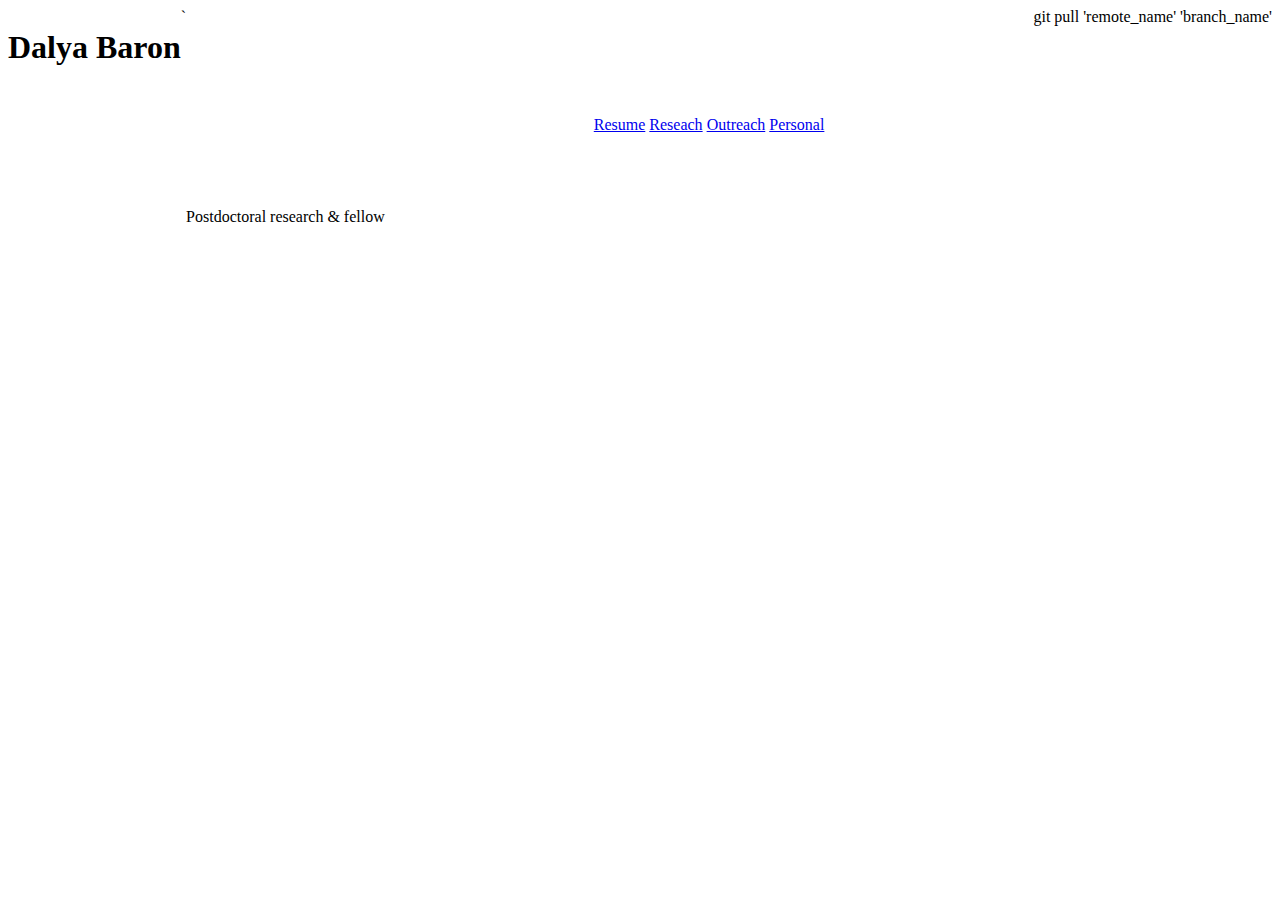
<file: index.html>
<!DOCTYPE html>
<html lang="en">

<head>
    <meta charset="UTF-8">
    <meta name="viewport" content="width=device-width, initial-scale=1.0">
    <title>Document</title>
    <link rel="stylesheet" href="styles.css">
</head>

<body>
    <main>
        <div class="main" style="display: flex; justify-content: space-between;" >
            <div class="topn">
        <div class="heads" style="display: flex;">
            <h1 class="name">Dalya Baron</h1>`
            <p class="sth" style="display: flex; align-items: center;">
                Postdoctoral research & fellow 
            </p>
        </div>
        </div>
        <div class="navs" style="display: flex; align-items: center;" >
            <nav>
                <a href="#">Resume</a>
                <a href="#">Reseach</a>
                <a href="#">Outreach</a>
                <a href="#">Personal</a>
            </nav>
        </div>git pull 'remote_name' 'branch_name'
    </div>
    </main>

</body>

</html>
</file>
<file: styles.css>
.sth {
    margin-top: 200px;
}
</file>
